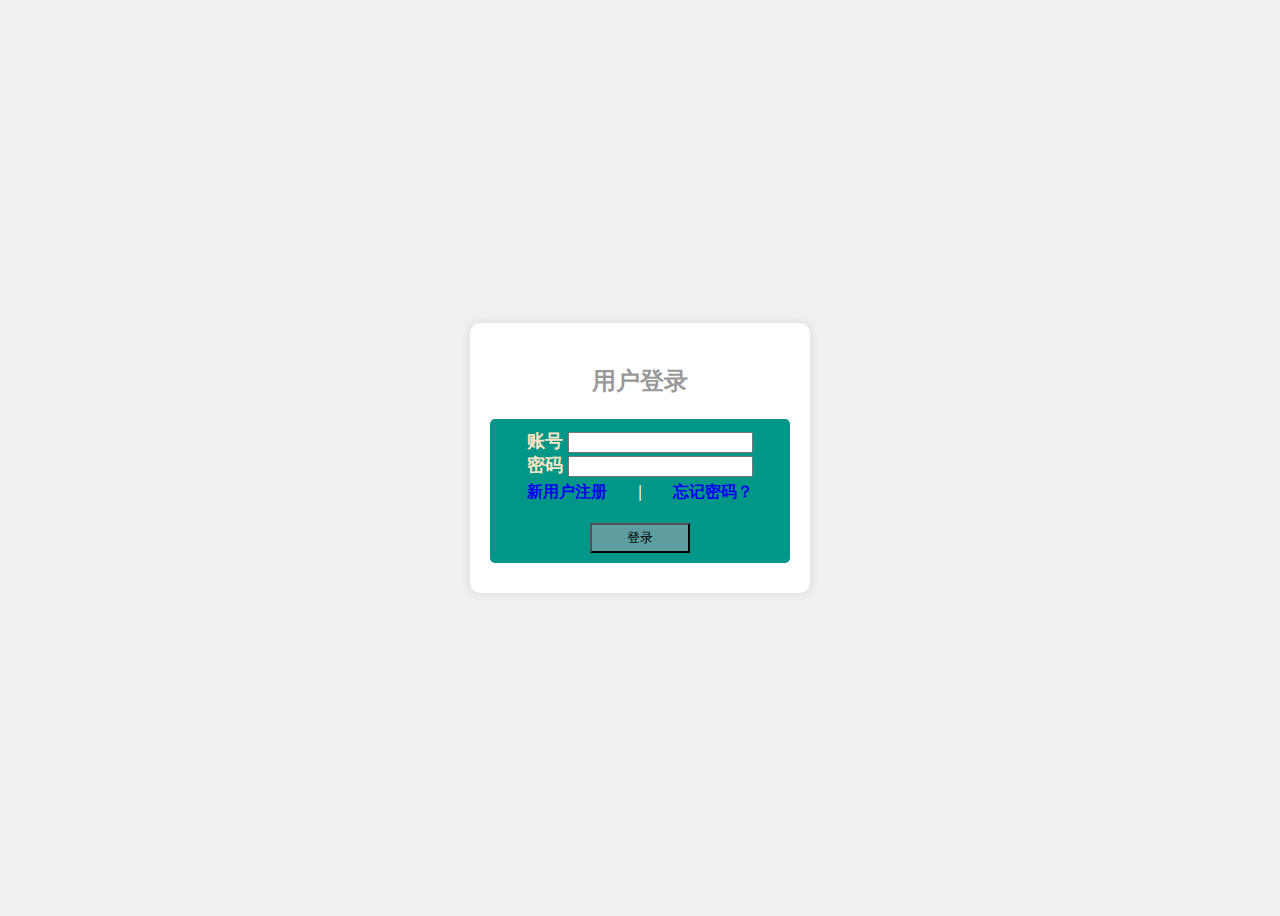
<file: top/Login.html>
<!DOCTYPE html>
<html lang="en" xmlns="http://www.w3.org/1999/xhtml">

<head>
    <meta charset="UTF-8">
    <meta name="viewport" content="width=device-width, initial-scale=1.0">
    <title>用户登录</title>
    <link rel="stylesheet" href="./css/login.css">
    <script src="./libs/jquery-3.7.1.min.js"></script>
    <!-- <script src="./js/login1.js" type="module"></script> -->
    <style>
    </style>
</head>

<body>
    <div class="body-max">
        <div>
            <h2 class="h2-title">用户登录</h2>
            <div class="div-form">
                <form id="loginForm" onsubmit="return false">
                    <span class="span-con">
                        <span class="span-box">账号</span>
                        <input id="number" name="username" type="text">
                    </span>
                    <br>
                    <span>
                        <span class="span-box">密码</span>
                        <input id="password" name="password" type="password">
                    </span>
                    <div class="div-a">
                        <a href="register.html">新用户注册</a> |
                        <a href="#" onclick="forget()">忘记密码？</a>
                    </div>
                    <input id="input-login" type="submit" value="登录" onclick="login()">
                </form>
            </div>
            <span id="span-text" style="color: red;font-size: 12px;"></span>
        </div>
    </div>
</body>
<script src="./libs/login.js"></script>
</html>

<!-- <script src="./js/login1.js" type="text/javascript"></script> -->
</file>
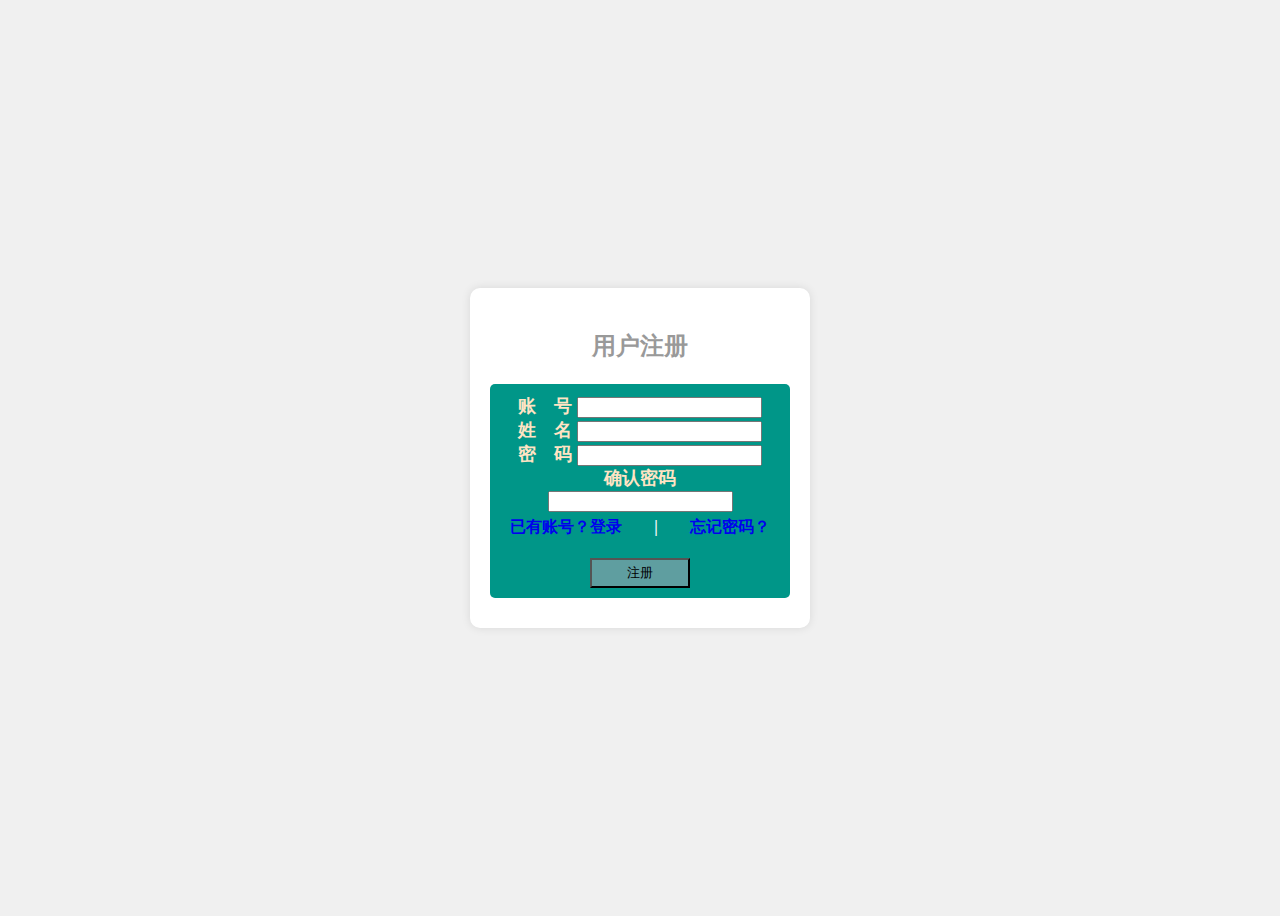
<file: top/register.html>
<!DOCTYPE html>
<html lang="en" xmlns="">

<head>
    <meta charset="UTF-8">
    <meta name="viewport" content="width=device-width, initial-scale=1.0">
    <title>用户注册</title>
    <link rel="stylesheet" href="./css/login.css">
    <script src="./libs/jquery-3.7.1.min.js"></script>
    <style>

    </style>
</head>

<body>
    <div class="body-max">
        <div>
            <h2 class="h2-title">用户注册</h2>
            <div class="div-form">
                <form id="registerForm" onsubmit="return false">
                    <span class="span-con">
                        <span class="span-box">账&nbsp;&nbsp;&nbsp;&nbsp;号</span>
                        <input id="tetxNo" name="username" type="text">
                    </span>
                    <br>
                    <span class="span-con">
                        <span class="span-box">姓&nbsp;&nbsp;&nbsp;&nbsp;名</span>
                        <input id="textname" name="username" type="text">
                    </span>
                    <br>
                    <span class="span-con">
                        <span class="span-box">密&nbsp;&nbsp;&nbsp;&nbsp;码</span>
                        <input id="txtpwd" name="password" type="password">
                    </span>
                    <br>
                    <span class="span-con">
                        <span class="span-box">确认密码</span>
                        <input id="textpwds" name="password" type="password">
                    </span>
                    <br>
                    <div class="div-a">
                        <a href="Login.html">已有账号？登录</a> |
                        <a href="#" onclick="forget()">忘记密码？</a>
                    </div>
                    <input id="input-register" type="submit" value="注册" onclick="jieco()">
                </form>
            </div>
            <span id="tip" style="color: red; font-size: 12px;"></span>
        </div>
    </div>
</body>
<script src="./libs/login.js"></script>

</html>
</file>
<file: top/css/login.css>
body {
    display: flex;
    justify-content: center;
    align-items: center;
    height: 100vh;
    background-color: #f0f0f0;
}
/* #username{
    border: 0;
} */
 .span-box{
    position: relative;
    text-align: center;
    color: bisque;
    font-family: '华文行楷';
 }
 .span-box input{
    border: none;
    border: 1px solid transparent;
 }

.body-max {
    width: 300px;
    padding: 20px;
    background-color: #fff;
    border-radius: 10px;
    box-shadow: 0 0 10px rgba(0, 0, 0, 0.1);
}

.h2-title {
    margin-bottom: 20px;
    font-weight: bold;
    text-align: center;
    font-size: 24px;
    color: #999;
    line-height: 1.5;
}

.div-form {
    margin-top: 20px;
    text-align: center;
    display: flex;
    justify-content: center;
    align-items: center;
    /* flex-direction: column; */
    margin-bottom: 10px;
    color: #999;
    font-size: 18px;
    font-weight: bold;
    /* cursor: pointer; */
    background-color: #009688;
    color: #fff;
    border: none;
    padding: 10px 20px;
    border-radius: 5px;
    transition: background-color 0.3s ease;

    &:hover {
        background-color: #00796B;
    }

    &:active {
        background-color: #00695C;
    }

    &:focus {
        outline: none;
    }

}

#input-login {
    margin-top: 20px;
    display: flex;
    justify-content: center;
    align-items: center;
    width: 100px !important;
    height: 30px !important;
    /* height: 50px; */
    background-color: cadetblue;
    text-align: center;
    margin: 0 auto;
    margin-top: 20px;
}

#input-login:focus {
    outline: none;
    border: 1px solid #009688;

}

#input-login:hover {
    background-color: #00796B;
    color: #fff;
    border: 1px solid #00796B;
    transition: background-color 0.3s ease;

}

#input-login:active {
    background-color: #00695C;
    color: #fff;
    border: 1px solid #00695C;
    transition: background-color 0.3s ease;
    outline: none;
    cursor: pointer;

}

#input-login:disabled {
    background-color: #ccc;
    color: #999;
    cursor: not-allowed;

}

#input-login:not(:disabled):hover {
    background-color: #00796B;
    color: #fff;
    border: 1px solid #00796B;
    transition: background-color 0.3s ease;
    cursor: pointer;
    outline: none;

}

#input-login:not(:disabled):active {
    background-color: #00695C;
    color: #fff;
    border: 1px solid #00695C;
    transition: background-color 0.3s ease;
    cursor: pointer;
    outline: none;
    cursor: pointer;

}

.div-a {
    margin-top: 5px;
    display: flex;
    justify-content: space-between;
    align-items: center;
    color: #999;
    font-size: 16px;
    font-weight: bold;
    cursor: pointer;
    background-color: #009688;
    color: #fff;
}

.div-a a {
    text-decoration: none;
}

.div-a a:hover {
    background-color: #00796B;
    color: #fff;
}

#input-login:focus+.div-a {
    background-color: #00796B;
    color: #fff;
}

.div-input {
    margin: auto 0;
}

#input-register {
    margin-top: 20px;
    display: flex;
    justify-content: center;
    align-items: center;
    width: 100px !important;
    height: 30px !important;
    /* height: 50px; */
    background-color: cadetblue;
    text-align: center;
    margin: 0 auto;
    margin-top: 20px;
}
</file>
